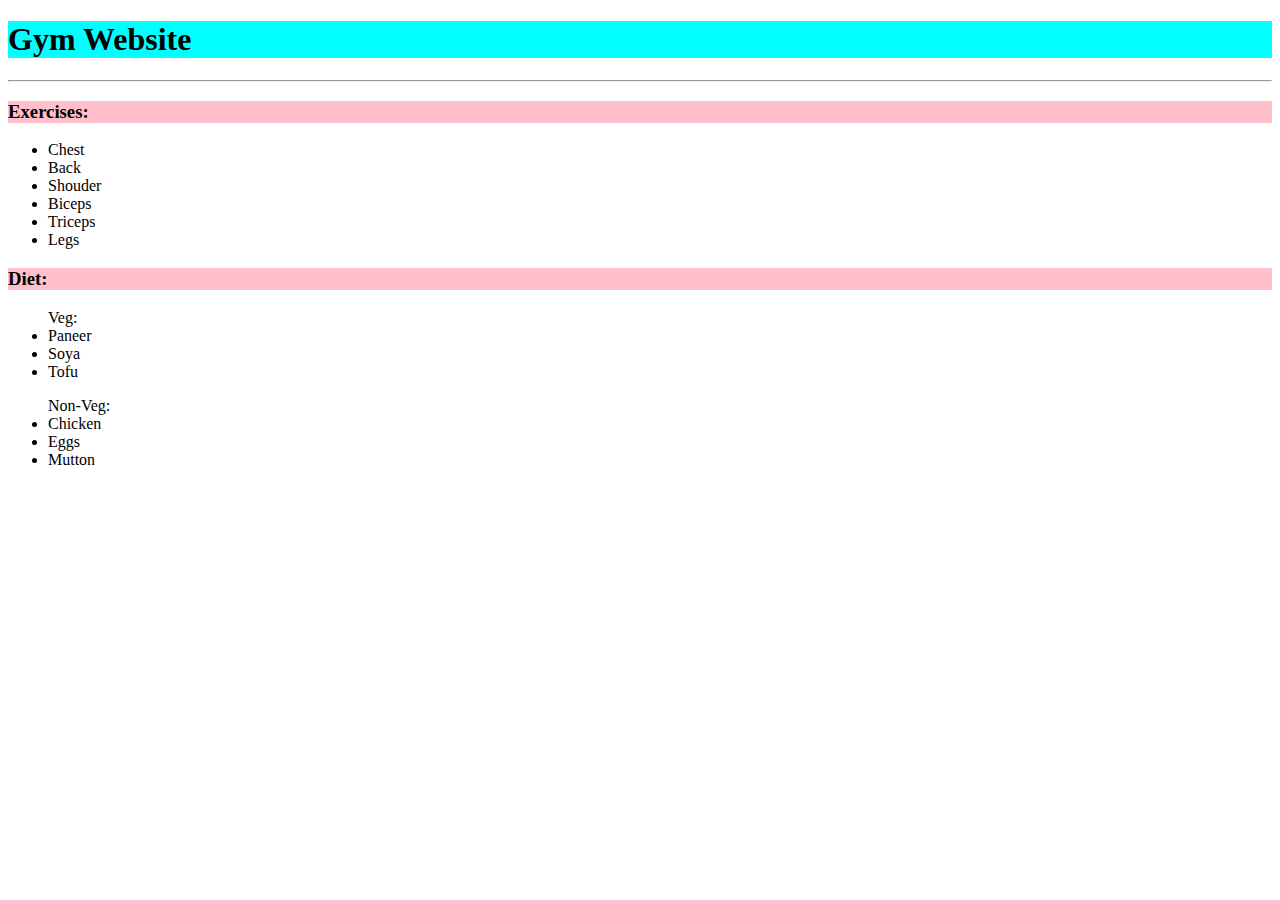
<file: CSS/1_Intro/index.html>
<!DOCTYPE html>
<html lang="en">
<head>
    <meta charset="UTF-8">
    <meta name="viewport" content="width=device-width, initial-scale=1.0">
    <title>CSS Introduction</title>

    <!-- Use of Favicon in HTML doc: to add a logo in the HTML doc -->
    <link rel="shortcut icon" href="favicon.ico" type="image/x-icon">

    <!-- 2) Internal CSS: use style_tag inside head_tag of the HTML document -->
    <style>
        h3{
            background-color: antiquewhite;
        }
    </style>

    <!-- External CSS: linking an external .css file to the HTML doc -->
    <link rel="stylesheet" href="./style.css">
</head>
<body>
    <!-- 3 ways to use CSS in HTML document! -->
    <!-- 1) Inline CSS: use CSS inside the HTML tag by the help of style attribute -->
    <h1 style="background-color: aqua;">Gym Website</h1>
    
    <!-- 3) External CSS: use CSS with the help of seperate .CSS file and link the file with the help of link_tag -->
    
    <!-- <h1>Gym Website</h1> -->
    <hr>
    <h3>Exercises:</h3>
    <ul>
        <li>Chest</li>
        <li>Back</li>
        <li>Shouder</li>
        <li>Biceps</li>
        <li>Triceps</li>
        <li>Legs</li>
    </ul>

    <h3>Diet:</h3>
    <ul>
        Veg:
        <li>Paneer</li>
        <li>Soya</li>
        <li>Tofu</li>
    </ul>
    <ul>
        Non-Veg:
        <li>Chicken</li>
        <li>Eggs</li>
        <li>Mutton</li>
    </ul>
    <!-- ---------------------------------------------------------------------------------------------- -->
    <!-- Use of all types of CSS(Inline, Internal and External) at the same time -->
    <!-- What is the priority (precedence) if all form of CSS (Inline, Internal and External) use at the same time? -->
    <!-- Inline CSS has the highest priority and will execute not matter what type of other CSS use! -->
    <!-- AFter that, ordering of the code will work if we use Internal and External CSS. For example,
        if the Inline CSS if written after the External CSS, then Inline CSS will work on the HTML page and vice-versa. -->
    <!-- That's why it is called Cascading StyleSheet -->
     
</body>
</html>
</file>
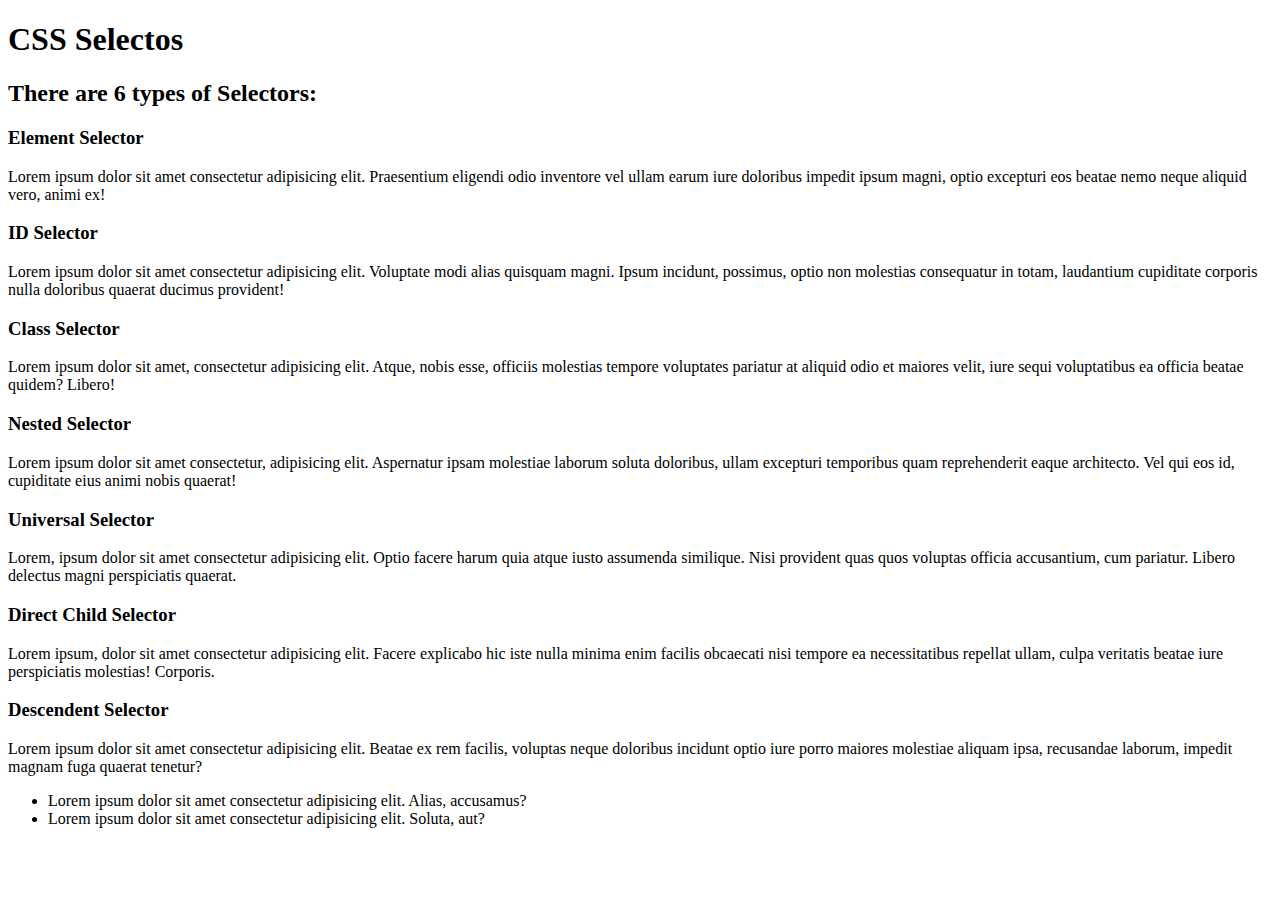
<file: CSS/2_Selectors/index.html>
<!DOCTYPE html>
<html lang="en">
<head>
    <meta charset="UTF-8">
    <meta name="viewport" content="width=device-width, initial-scale=1.0">
    <title>CSS Seclectors</title>

    <link rel="stylesheet" href="./style.css">
</head>
<body>
    <!-- 
        1) Element Selector
        2) ID Selector
        3) Class Selector
        4) Universal (Group) Selector
        5) Nested Selector
        6) Direct Child Selector
        7) Descendent Selector
    -->
    <header>
        <h1 id="h1OnlyId">CSS Selectos</h1>
    </header>
    <main>
        <h2 class="h2OnlyClass">There are 6 types of Selectors:</h2>
        <article id="elementSelector">
            <h3 class="highlighter secondClass">Element Selector</h3>
            <p>Lorem ipsum dolor sit amet consectetur adipisicing elit. Praesentium eligendi odio inventore vel ullam earum iure doloribus impedit ipsum magni, optio excepturi eos beatae nemo neque aliquid vero, animi ex!</p>
        </article>
        <article id="idSelector">
            <h3 id="secondPId">ID Selector</h3>
            <p>Lorem ipsum dolor sit amet consectetur adipisicing elit. Voluptate modi alias quisquam magni. Ipsum incidunt, possimus, optio non molestias consequatur in totam, laudantium cupiditate corporis nulla doloribus quaerat ducimus provident!</p>
        </article>
        <article id="classSelector">
            <h3 class="firstClass">Class Selector</h3>
            <p>Lorem ipsum dolor sit amet, consectetur adipisicing elit. Atque, nobis esse, officiis molestias tempore voluptates pariatur at aliquid odio et maiores velit, iure sequi voluptatibus ea officia beatae quidem? Libero!</p>
        </article>
        <article id="nestedSelector">
            <h3>Nested Selector</h3>
            <p id="firstPId">Lorem ipsum dolor sit amet consectetur, adipisicing elit. Aspernatur ipsam molestiae laborum soluta doloribus, ullam excepturi temporibus quam reprehenderit eaque architecto. Vel qui eos id, cupiditate eius animi nobis quaerat!</p>
        </article>
        <article id="universalSelector">
            <h3>Universal Selector</h3>
            <p>Lorem, ipsum dolor sit amet consectetur adipisicing elit. Optio facere harum quia atque iusto assumenda similique. Nisi provident quas quos voluptas officia accusantium, cum pariatur. Libero delectus magni perspiciatis quaerat.</p>
        </article>
        <article id="directChildSelector">
            <h3>Direct Child Selector</h3>
            <p>Lorem ipsum, dolor sit amet consectetur adipisicing elit. Facere explicabo hic iste nulla minima enim facilis obcaecati nisi tempore ea necessitatibus repellat ullam, culpa veritatis beatae iure perspiciatis molestias! Corporis.</p>
        </article>
        <article id="descendentSelector">
            <h3>Descendent Selector</h3>
            <p id="nestedID" class="nestedClass">Lorem ipsum dolor sit amet consectetur adipisicing elit. Beatae ex rem facilis, voluptas neque doloribus incidunt optio iure porro maiores molestiae aliquam ipsa, recusandae laborum, impedit magnam fuga quaerat tenetur?</p>
            <ul>
                <li>Lorem ipsum dolor sit amet consectetur adipisicing elit. Alias, accusamus?</li>
                <li>Lorem ipsum dolor sit amet consectetur adipisicing elit. Soluta, aut?</li>
            </ul>
        </article>
    </main>
</body>
</html>
</file>
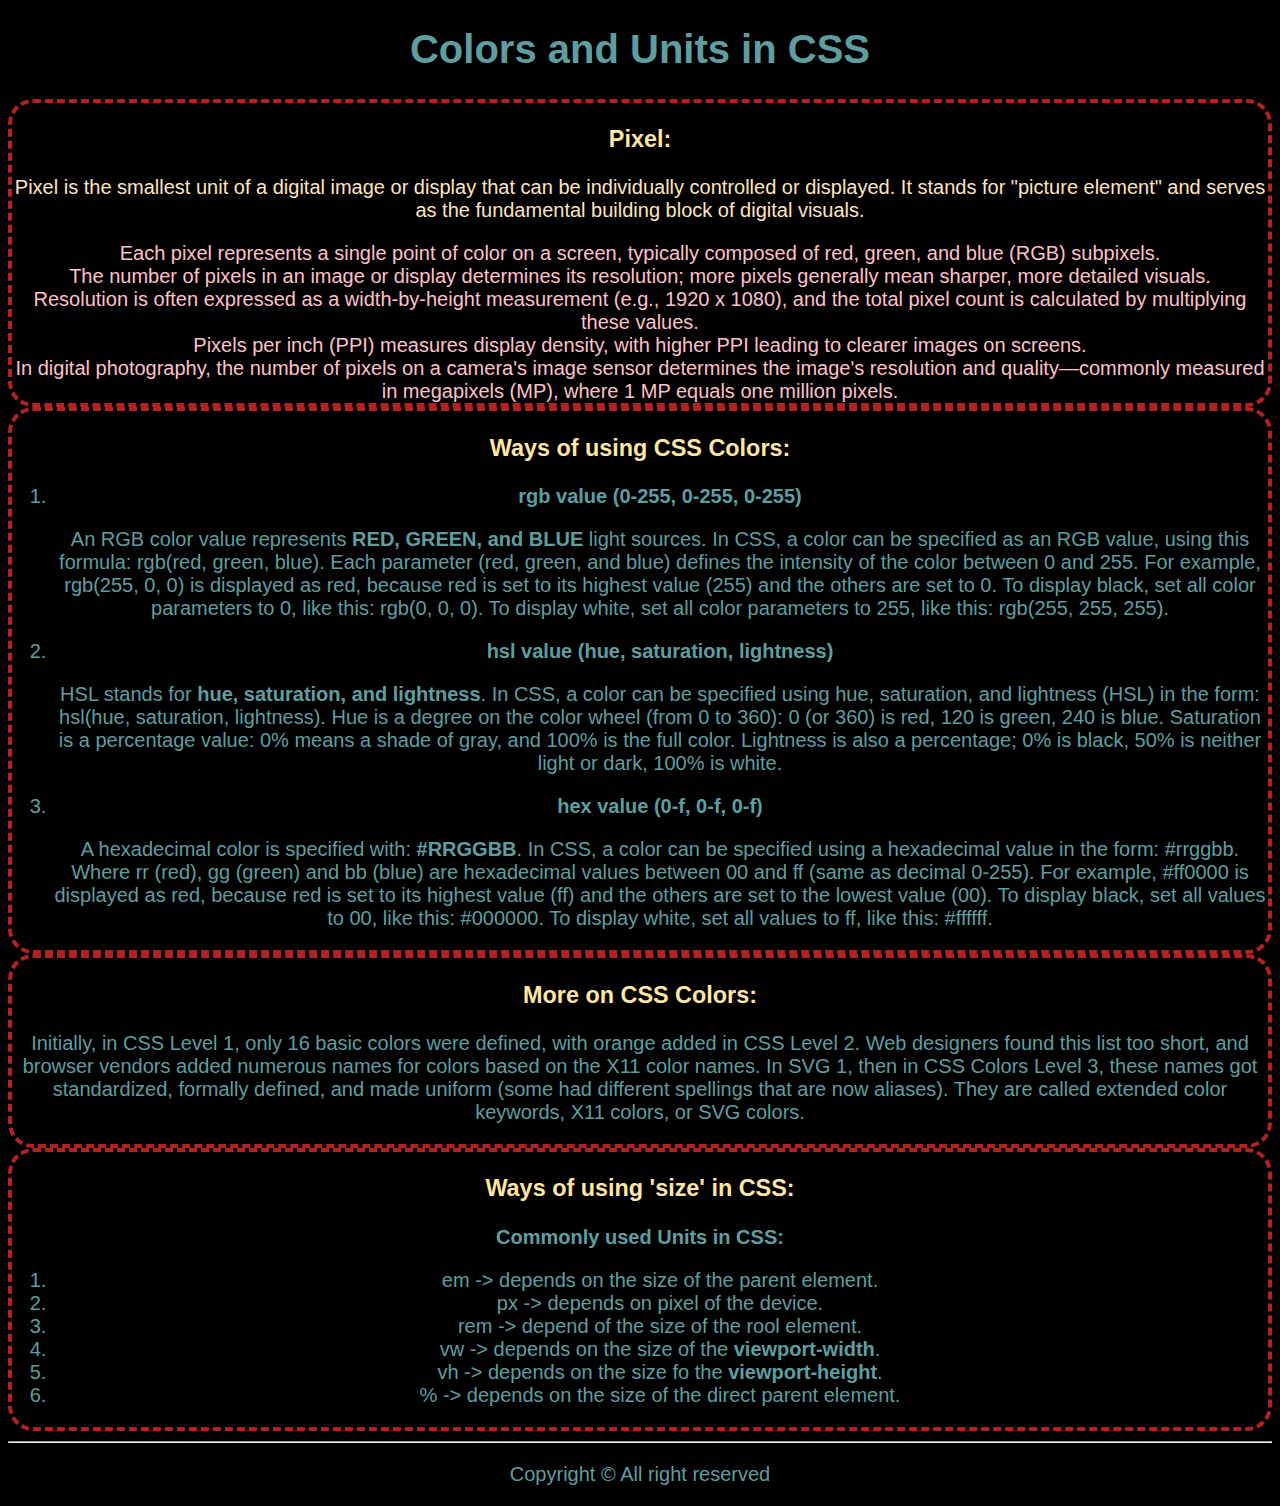
<file: CSS/3_Colors&Units/index.html>
<!DOCTYPE html>
<html lang="en">
<head>
    <meta charset="UTF-8">
    <meta name="viewport" content="width=device-width, initial-scale=1.0">
    <link rel="stylesheet" href="./style.css">
    <title>CSS Colors & Units</title>
</head>
<body>
    <header>
        <h1>Colors and Units in CSS</h1>
    </header>
    <main>
        <section>
            <h3>Pixel:</h3>
            <article id="pixel">
                <p>Pixel is the smallest unit of a digital image or display that can be individually controlled or displayed.  It stands for "picture element" and serves as the fundamental building block of digital visuals.</p>
            </article>
            <article id="moreOnPixel">
                <ul">
                    <li>Each pixel represents a single point of color on a screen, typically composed of red, green, and blue (RGB) subpixels.</li>
                    <li>The number of pixels in an image or display determines its resolution; more pixels generally mean sharper, more detailed visuals.</li>
                    <li>Resolution is often expressed as a width-by-height measurement (e.g., 1920 x 1080), and the total pixel count is calculated by multiplying these values.</li>
                    <li>Pixels per inch (PPI) measures display density, with higher PPI leading to clearer images on screens.</li>
                    <li>In digital photography, the number of pixels on a camera's image sensor determines the image's resolution and quality—commonly measured in megapixels (MP), where 1 MP equals one million pixels.</li>
                </ul>
            </article>
        </section>
        <!-- <hr> -->
        <section>
            <h3>Ways of using CSS Colors:</h3>
            <article>
                <ol>
                    <li>
                        <strong>rgb value (0-255, 0-255, 0-255)</strong>
                        <p>An RGB color value represents <b>RED, GREEN, and BLUE</b> light sources. In CSS, a color can be specified as an RGB value, using this formula: rgb(red, green, blue). Each parameter (red, green, and blue) defines the intensity of the color between 0 and 255. For example, rgb(255, 0, 0) is displayed as red, because red is set to its highest value (255) and the others are set to 0. To display black, set all color parameters to 0, like this: rgb(0, 0, 0). To display white, set all color parameters to 255, like this: rgb(255, 255, 255).</p>
                    </li>
                    <li>
                        <strong>hsl value (hue, saturation, lightness)</strong>
                        <p>HSL stands for <b>hue, saturation, and lightness</b>. In CSS, a color can be specified using hue, saturation, and lightness (HSL) in the form: hsl(hue, saturation, lightness). Hue is a degree on the color wheel (from 0 to 360): 0 (or 360) is red, 120 is green, 240 is blue. Saturation is a percentage value: 0% means a shade of gray, and 100% is the full color. Lightness is also a percentage; 0% is black, 50% is neither light or dark, 100% is white.</p>
                    </li>
                    <li>
                        <strong>hex value (0-f, 0-f, 0-f)</strong>
                        <p>A hexadecimal color is specified with: <b>#RRGGBB</b>. In CSS, a color can be specified using a hexadecimal value in the form: #rrggbb. Where rr (red), gg (green) and bb (blue) are hexadecimal values between 00 and ff (same as decimal 0-255). For example, #ff0000 is displayed as red, because red is set to its highest value (ff) and the others are set to the lowest value (00). To display black, set all values to 00, like this: #000000. To display white, set all values to ff, like this: #ffffff.</p>
                    </li>
                </ol>
            </article>
        </section>
        <!-- <hr> -->
        <section>
            <h3>More on CSS Colors:</h3>
            <p>Initially, in CSS Level 1, only 16 basic colors were defined, with orange added in CSS Level 2. Web designers found this list too short, and browser vendors added numerous names for colors based on the X11 color names. In SVG 1, then in CSS Colors Level 3, these names got standardized, formally defined, and made uniform (some had different spellings that are now aliases). They are called extended color keywords, X11 colors, or SVG colors.</p>
        </section>
        <section>
            <h3>Ways of using 'size' in CSS:</h3>
            <p>
                <strong>Commonly used Units in CSS:</strong>
                <ol>
                    <li>em -> depends on the size of the parent element.</li>
                    <li>px -> depends on pixel of the device.</li>
                    <li>rem -> depend of the size of the rool element.</li>
                    <li>vw -> depends on the size of the <b>viewport-width</b>.</li>
                    <li>vh -> depends on the size fo the <b>viewport-height</b>.</li>
                    <li>% -> depends on the size of the direct parent element.</li>
                </ol>
            </p>
        </section>
    </main>
    <hr>
    <footer>
        <p>Copyright &copy; All right reserved</p>
    </footer>
</body>
</html>
</file>
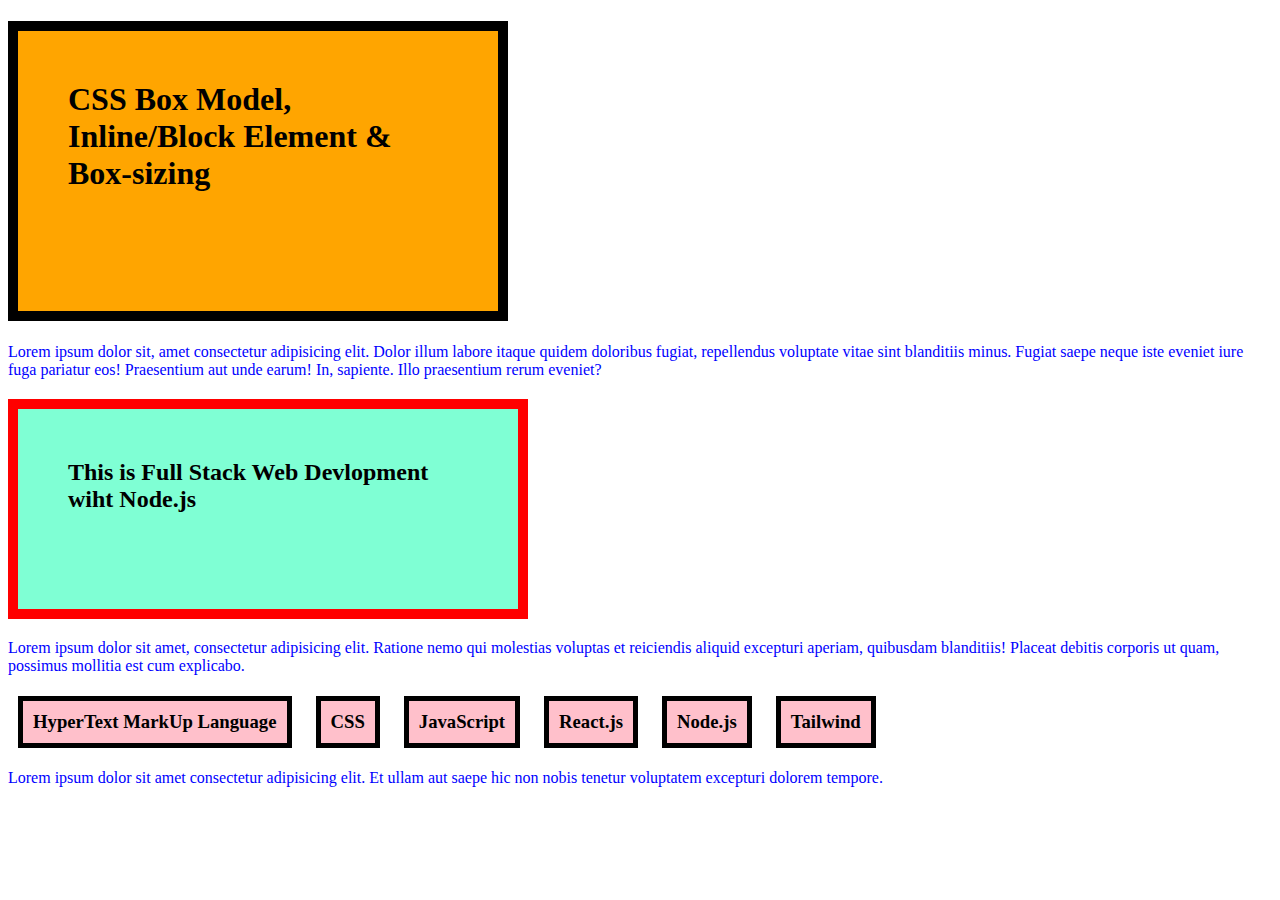
<file: CSS/4_BoxModel/index.html>
<!DOCTYPE html>
<html lang="en">
<head>
    <meta charset="UTF-8">
    <meta name="viewport" content="width=device-width, initial-scale=1.0">
    <title>CSS Box Model</title>
    <link rel="stylesheet" href="./style.css">
</head>
<body>
    <!-- span_tag: used to wrap small piece of text so that it can be used for further development with javascript or css in future -->
    <h1><span>CSS Box Model, Inline/Block Element & Box-sizing</span></h1>

    <p>Lorem ipsum dolor sit, amet consectetur adipisicing elit. Dolor illum labore itaque quidem doloribus fugiat, repellendus voluptate vitae sint blanditiis minus. Fugiat saepe neque iste eveniet iure fuga pariatur eos! Praesentium aut unde earum! In, sapiente. Illo praesentium rerum eveniet?</p>

    <h2>This is Full Stack Web Devlopment wiht Node.js</h2>


    <p>Lorem ipsum dolor sit amet, consectetur adipisicing elit. Ratione nemo qui molestias voluptas et reiciendis aliquid excepturi aperiam, quibusdam blanditiis! Placeat debitis corporis ut quam, possimus mollitia est cum explicabo.</p>

    <h3>HyperText MarkUp Language</h3>
    <h3>CSS</h3>
    <h3>JavaScript</h3>
    <h3>React.js</h3>
    <h3>Node.js</h3>
    <h3>Tailwind</h3>
    <p>Lorem ipsum dolor sit amet consectetur adipisicing elit. Et ullam aut saepe hic non nobis tenetur voluptatem excepturi dolorem tempore.</p>

    <!-- CSS file:
     1) display: inline -> if used, block element behaves like inline element
     2) if top/bottom-padding and top/bottom-margin used in inline element, it does not effect the doc, just shows the made changes if used with background-color!
     3) display: block -> if used, inline element behaves like block element
     4) display: inline-block -> if used, any element will act inline and block both (can be like inline element but at the same time their top/bottom-padding and top/bottom-margin will be in effect) {use-case showed in the linked CSS file}
     4) box-sizing: border-box -> contetn-width+padding-width+border-width = total-width
     5) box-sizing: content-box(by default) -> content-width = total-width -->
</body>
</html>
</file>
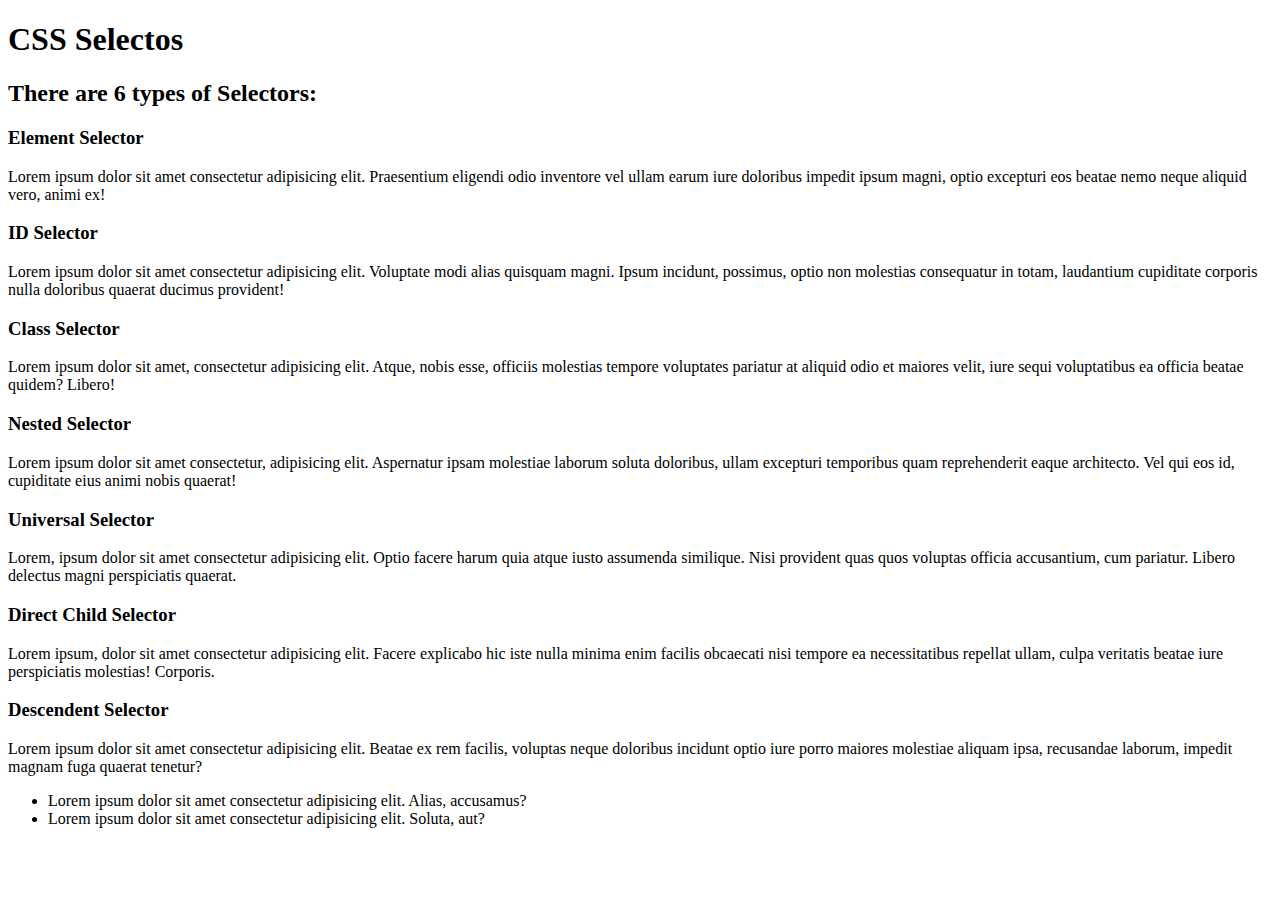
<file: CSS/2_cssSelectors.html>
<!DOCTYPE html>
<html lang="en">
<head>
    <meta charset="UTF-8">
    <meta name="viewport" content="width=device-width, initial-scale=1.0">
    <title>CSS Seclectors</title>

    <link rel="stylesheet" href="./cssSeclectors.css">
</head>
<body>
    <!-- 
        1) Element Selector
        2) ID Selector
        3) Class Selector
        4) Universal (Group) Selector
        5) Nested Selector
        6) Direct Child Selector
        7) Descendent Selector
    -->
    <header>
        <h1 id="h1OnlyId">CSS Selectos</h1>
    </header>
    <main>
        <h2 class="h2OnlyClass">There are 6 types of Selectors:</h2>
        <article id="elementSelector">
            <h3 class="highlighter secondClass">Element Selector</h3>
            <p>Lorem ipsum dolor sit amet consectetur adipisicing elit. Praesentium eligendi odio inventore vel ullam earum iure doloribus impedit ipsum magni, optio excepturi eos beatae nemo neque aliquid vero, animi ex!</p>
        </article>
        <article id="idSelector">
            <h3 id="secondPId">ID Selector</h3>
            <p>Lorem ipsum dolor sit amet consectetur adipisicing elit. Voluptate modi alias quisquam magni. Ipsum incidunt, possimus, optio non molestias consequatur in totam, laudantium cupiditate corporis nulla doloribus quaerat ducimus provident!</p>
        </article>
        <article id="classSelector">
            <h3 class="firstClass">Class Selector</h3>
            <p>Lorem ipsum dolor sit amet, consectetur adipisicing elit. Atque, nobis esse, officiis molestias tempore voluptates pariatur at aliquid odio et maiores velit, iure sequi voluptatibus ea officia beatae quidem? Libero!</p>
        </article>
        <article id="nestedSelector">
            <h3>Nested Selector</h3>
            <p id="firstPId">Lorem ipsum dolor sit amet consectetur, adipisicing elit. Aspernatur ipsam molestiae laborum soluta doloribus, ullam excepturi temporibus quam reprehenderit eaque architecto. Vel qui eos id, cupiditate eius animi nobis quaerat!</p>
        </article>
        <article id="universalSelector">
            <h3>Universal Selector</h3>
            <p>Lorem, ipsum dolor sit amet consectetur adipisicing elit. Optio facere harum quia atque iusto assumenda similique. Nisi provident quas quos voluptas officia accusantium, cum pariatur. Libero delectus magni perspiciatis quaerat.</p>
        </article>
        <article id="directChildSelector">
            <h3>Direct Child Selector</h3>
            <p>Lorem ipsum, dolor sit amet consectetur adipisicing elit. Facere explicabo hic iste nulla minima enim facilis obcaecati nisi tempore ea necessitatibus repellat ullam, culpa veritatis beatae iure perspiciatis molestias! Corporis.</p>
        </article>
        <article id="descendentSelector">
            <h3>Descendent Selector</h3>
            <p id="nestedID" class="nestedClass">Lorem ipsum dolor sit amet consectetur adipisicing elit. Beatae ex rem facilis, voluptas neque doloribus incidunt optio iure porro maiores molestiae aliquam ipsa, recusandae laborum, impedit magnam fuga quaerat tenetur?</p>
            <ul>
                <li>Lorem ipsum dolor sit amet consectetur adipisicing elit. Alias, accusamus?</li>
                <li>Lorem ipsum dolor sit amet consectetur adipisicing elit. Soluta, aut?</li>
            </ul>
        </article>
    </main>
</body>
</html>
</file>
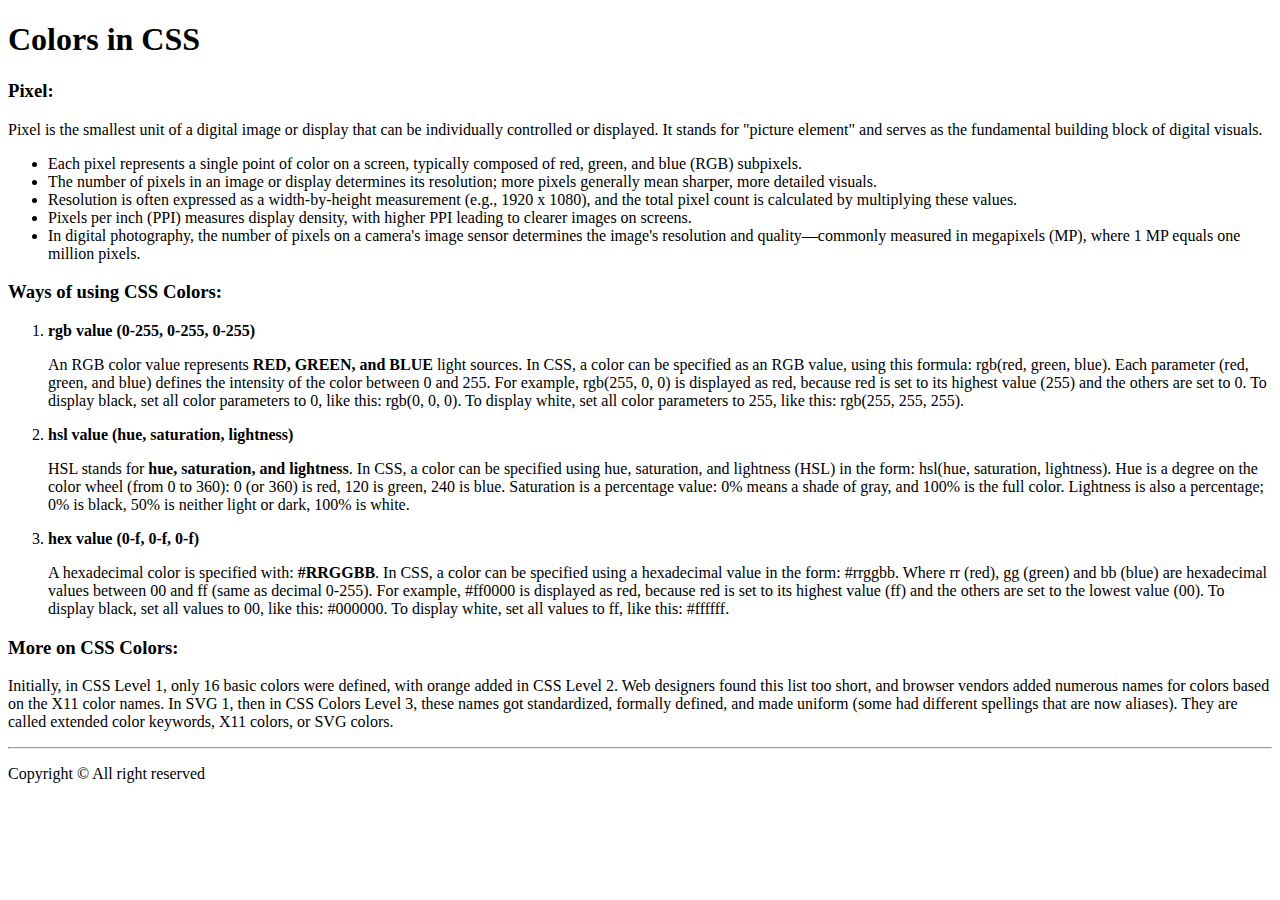
<file: CSS/3_cssColors.html>
<!DOCTYPE html>
<html lang="en">
<head>
    <meta charset="UTF-8">
    <meta name="viewport" content="width=device-width, initial-scale=1.0">
    <title>CSS Colors</title>
</head>
<body>
    <header>
        <h1>Colors in CSS</h1>
    </header>
    <main>
        <section>
            <h3>Pixel:</h3>
            <article id="pixel">
                <p>Pixel is the smallest unit of a digital image or display that can be individually controlled or displayed.  It stands for "picture element" and serves as the fundamental building block of digital visuals.</p>
            </article>
            <article id="moreOnPixel">
                <ul>
                    <li>Each pixel represents a single point of color on a screen, typically composed of red, green, and blue (RGB) subpixels.</li>
                    <li>The number of pixels in an image or display determines its resolution; more pixels generally mean sharper, more detailed visuals.</li>
                    <li>Resolution is often expressed as a width-by-height measurement (e.g., 1920 x 1080), and the total pixel count is calculated by multiplying these values.</li>
                    <li>Pixels per inch (PPI) measures display density, with higher PPI leading to clearer images on screens.</li>
                    <li>In digital photography, the number of pixels on a camera's image sensor determines the image's resolution and quality—commonly measured in megapixels (MP), where 1 MP equals one million pixels.</li>
                </ul>
            </article>
        </section>
        <!-- <hr> -->
        <section>
            <h3>Ways of using CSS Colors:</h3>
            <article>
                <ol>
                    <li>
                        <strong>rgb value (0-255, 0-255, 0-255)</strong>
                        <p>An RGB color value represents <b>RED, GREEN, and BLUE</b> light sources. In CSS, a color can be specified as an RGB value, using this formula: rgb(red, green, blue). Each parameter (red, green, and blue) defines the intensity of the color between 0 and 255. For example, rgb(255, 0, 0) is displayed as red, because red is set to its highest value (255) and the others are set to 0. To display black, set all color parameters to 0, like this: rgb(0, 0, 0). To display white, set all color parameters to 255, like this: rgb(255, 255, 255).</p>
                    </li>
                    <li>
                        <strong>hsl value (hue, saturation, lightness)</strong>
                        <p>HSL stands for <b>hue, saturation, and lightness</b>. In CSS, a color can be specified using hue, saturation, and lightness (HSL) in the form: hsl(hue, saturation, lightness). Hue is a degree on the color wheel (from 0 to 360): 0 (or 360) is red, 120 is green, 240 is blue. Saturation is a percentage value: 0% means a shade of gray, and 100% is the full color. Lightness is also a percentage; 0% is black, 50% is neither light or dark, 100% is white.</p>
                    </li>
                    <li>
                        <strong>hex value (0-f, 0-f, 0-f)</strong>
                        <p>A hexadecimal color is specified with: <b>#RRGGBB</b>. In CSS, a color can be specified using a hexadecimal value in the form: #rrggbb. Where rr (red), gg (green) and bb (blue) are hexadecimal values between 00 and ff (same as decimal 0-255). For example, #ff0000 is displayed as red, because red is set to its highest value (ff) and the others are set to the lowest value (00). To display black, set all values to 00, like this: #000000. To display white, set all values to ff, like this: #ffffff.</p>
                    </li>
                </ol>
            </article>
        </section>
        <!-- <hr> -->
        <section>
            <h3>More on CSS Colors:</h3>
            <p>Initially, in CSS Level 1, only 16 basic colors were defined, with orange added in CSS Level 2. Web designers found this list too short, and browser vendors added numerous names for colors based on the X11 color names. In SVG 1, then in CSS Colors Level 3, these names got standardized, formally defined, and made uniform (some had different spellings that are now aliases). They are called extended color keywords, X11 colors, or SVG colors.</p>
        </section>
    </main>
    <hr>
    <footer>
        <p>Copyright &copy; All right reserved</p>
    </footer>
</body>
</html>
</file>
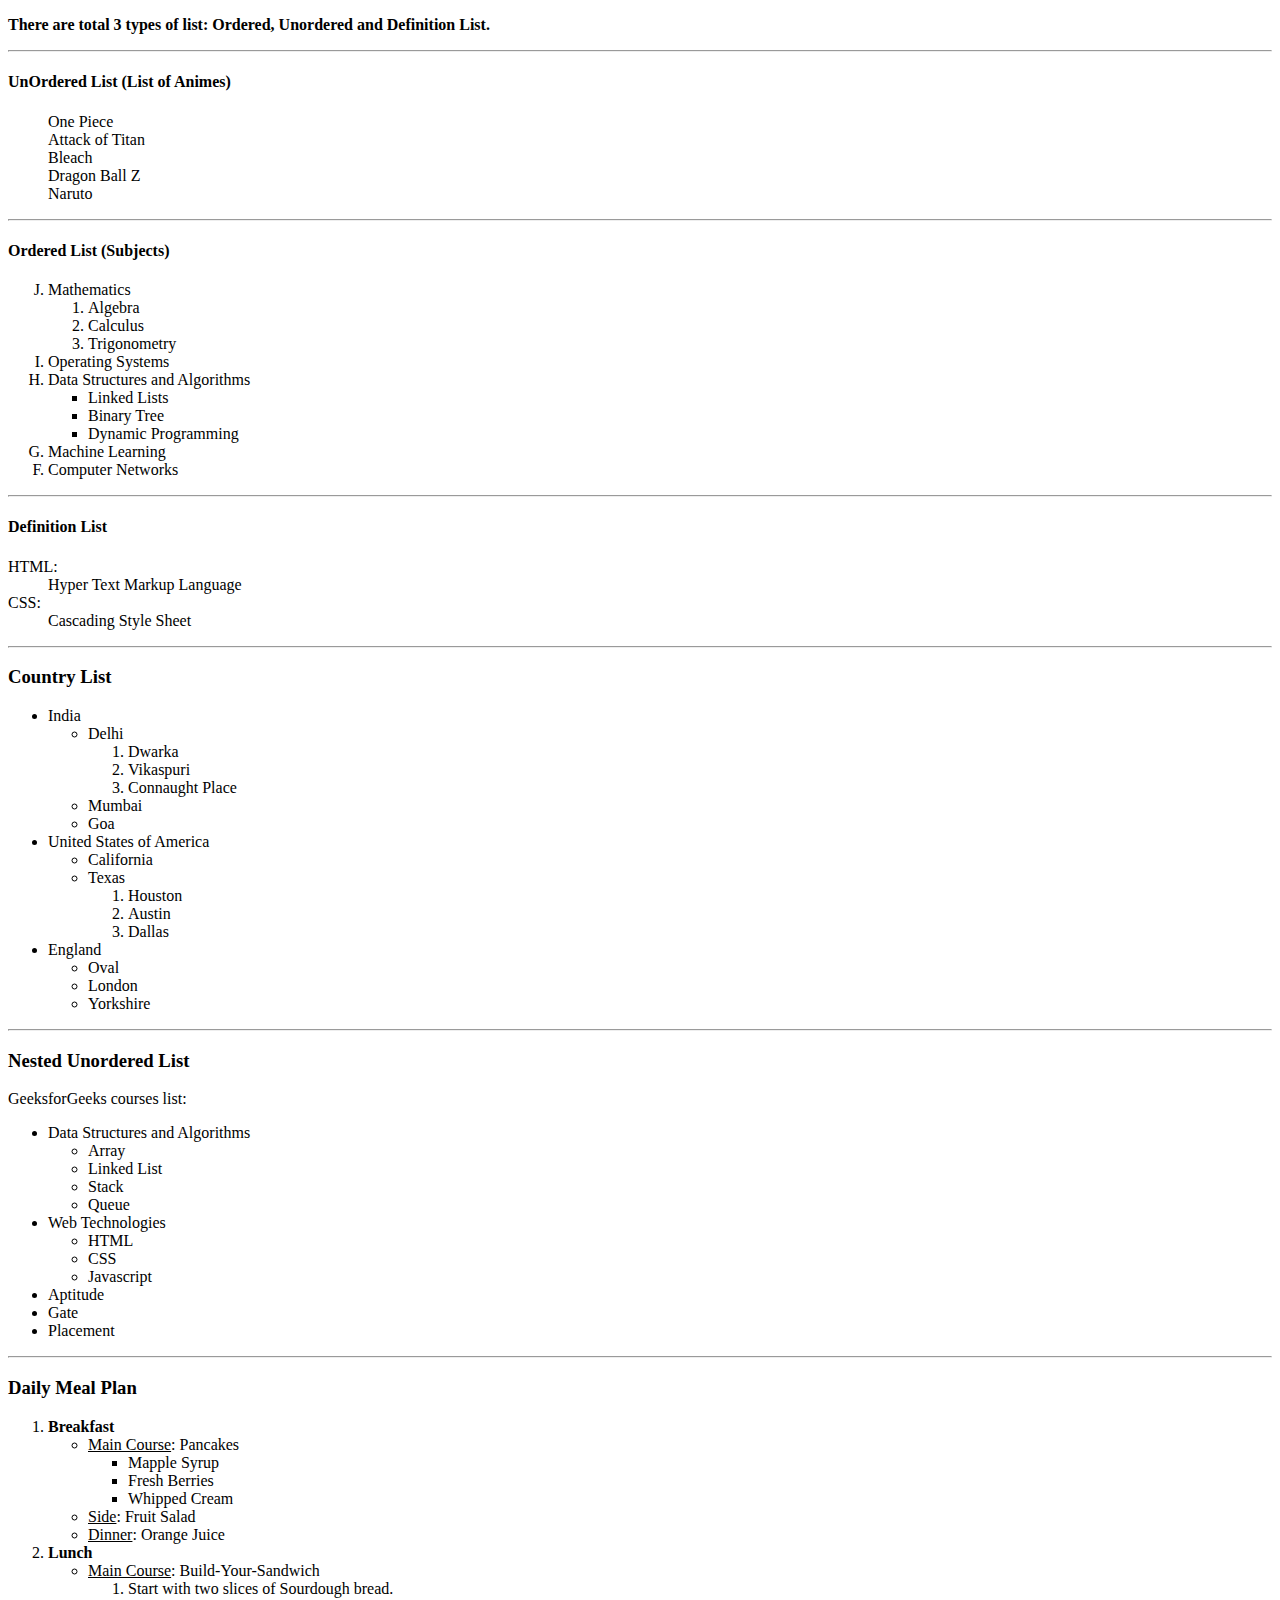
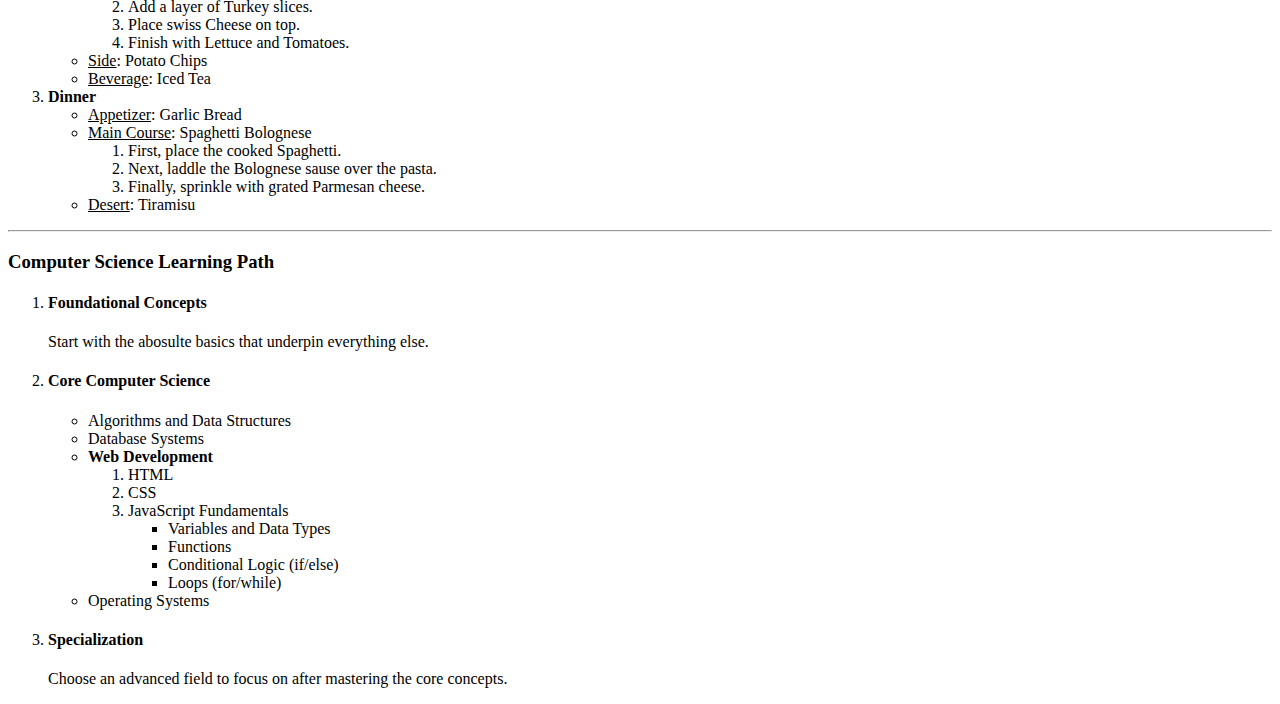
<file: HTML/2_list.html>
<!DOCTYPE html>
<html lang="en">

<head>
    <meta charset="UTF-8">
    <meta name="viewport" content="width=device-width, initial-scale=1.0">
    <title>HTML Lists</title>
</head>

<body>
    <p><b>There are total 3 types of list: Ordered, Unordered and Definition List.</b></p>
    <hr /> <!------------------------------------------------------------------------->
    <h4>UnOrdered List (List of Animes)</h4>
    <!-- ul: Unordered List -->
    <!-- "type" attribute: disc, circle, square, none -->
    <ul type="none">
        <!-- li: List Items -->
        <li>One Piece</li>
        <li>Attack of Titan</li>
        <li>Bleach</li>
        <li>Dragon Ball Z</li>
        <li>Naruto</li>
    </ul>
    <hr> <!------------------------------------------------------------------------->

    <h4>Ordered List (Subjects)</h4>
    <!-- ol: Ordered List -->
    <!-- "reversed" attribute is used to reverse the numbering-->
    <!-- "start" attribute is used to start with other number let's say 100 -->
    <!-- "type" attritube is used to change the numbering abbreviation. eg, 1, A, a, I, i(roman numbers) -->
    <ol reversed="ture" start="10" type="A">
        <li>Mathematics</li>
        <ol>
            <li>Algebra</li>
            <li>Calculus</li>
            <li>Trigonometry</li>
        </ol>
        <li>Operating Systems</li>
        <li>Data Structures and Algorithms</li>
        <ul type="square">
            <li>Linked Lists</li>
            <li>Binary Tree</li>
            <li>Dynamic Programming</li>
        </ul>
        <li>Machine Learning</li>
        <li>Computer Networks</li>
    </ol>
    <hr> <!------------------------------------------------------------------------->

    <h4>Definition List</h4>
    <!-- dl: Definition List -->
    <dl>
        <!-- dt: definition term and dd: definition description -->
        <dt>HTML:</dt>
        <dd>Hyper Text Markup Language</dd>

        <dt>CSS:</dt>
        <dd>Cascading Style Sheet</dd>
    </dl>
    <hr> <!------------------------------------------------------------------------->

    <!-- More Nested List Examples: -->
    <h3>Country List</h3>
    <ul>
        <li>India
            <ul>
                <li>Delhi
                    <ol>
                        <li>Dwarka</li>
                        <li>Vikaspuri</li>
                        <li>Connaught Place</li>
                    </ol>
                </li>
                <li>Mumbai</li>
                <li>Goa</li>
            </ul>
        </li>
        <li>United States of America
            <ul>
                <li>California</li>
                <li>Texas
                    <ol>
                        <li>Houston</li>
                        <li>Austin</li>
                        <li>Dallas</li>
                    </ol>
                </li>
            </ul>
        </li>
        <li>England
            <ul>
                <li>Oval</li>
                <li>London</li>
                <li>Yorkshire</li>
            </ul>
        </li>
    </ul>
    <hr> <!------------------------------------------------------------------------->

    <h3>Nested Unordered List</h3>
    <p>GeeksforGeeks courses list:</p>
    <ul>
        <li>Data Structures and Algorithms
            <ul>
                <li>Array</li>
                <li>Linked List</li>
                <li>Stack</li>
                <li>Queue</li>
            </ul>
        </li>
        <li>Web Technologies
            <ul>
                <li>HTML</li>
                <li>CSS</li>
                <li>Javascript</li>
            </ul>
        </li>
        <li>Aptitude</li>
        <li>Gate</li>
        <li>Placement</li>
    </ul>
    <hr> <!------------------------------------------------------------------------->

    <h3>Daily Meal Plan</h3>
    <ol>
        <li>
            <b>Breakfast</b>
            <ul>
                <li><u>Main Course</u>: Pancakes
                    <ul>
                        <li>Mapple Syrup</li>
                        <li>Fresh Berries</li>
                        <li>Whipped Cream</li>
                    </ul>
                </li>
                <li><u>Side</u>: Fruit Salad</li>
                <li><u>Dinner</u>: Orange Juice</li>
            </ul>
        </li>
        <li>
            <b>Lunch</b>
            <ul>
                <li>
                    <u>Main Course</u>: Build-Your-Sandwich
                    <ol>
                        <li>Start with two slices of Sourdough bread.</li>
                        <li>Add a layer of Turkey slices.</li>
                        <li>Place swiss Cheese on top.</li>
                        <li>Finish with Lettuce and Tomatoes.</li>
                    </ol>
                </li>
                <li><u>Side</u>: Potato Chips</li>
                <li><u>Beverage</u>: Iced Tea</li>
            </ul>
        </li>
        <li>
            <b>Dinner</b>
            <ul>
                <li><u>Appetizer</u>: Garlic Bread</li>
                <li>
                    <u>Main Course</u>: Spaghetti Bolognese
                    <ol>
                        <li>First, place the cooked Spaghetti.</li>
                        <li>Next, laddle the Bolognese sause over the pasta.</li>
                        <li>Finally, sprinkle with grated Parmesan cheese.</li>
                    </ol>
                </li>
                <li><u>Desert</u>: Tiramisu</li>
            </ul>
        </li>
    </ol>
    <hr> <!------------------------------------------------------------------------->

    <h3>Computer Science Learning Path</h3>
    <ol>
        <li>
            <h4>Foundational Concepts</h4>
            <p>Start with the abosulte basics that underpin everything else.</p>
        </li>
        <li>
            <h4>Core Computer Science</h4>
            <ul>
                <li>Algorithms and Data Structures</li>
                <li>Database Systems</li>
                <li>
                    <b>Web Development</b>
                    <ol>
                        <li>HTML</li>
                        <li>CSS</li>
                        <li>
                            JavaScript Fundamentals
                            <ul>
                                <li>Variables and Data Types</li>
                                <li>Functions</li>
                                <li>Conditional Logic (if/else)</li>
                                <li>Loops (for/while)</li>
                            </ul>
                        </li>
                    </ol>
                </li>
                <li>Operating Systems</li>
            </ul>
        </li>
        <li>
            <h4>Specialization</h4>
            <p>Choose an advanced field to focus on after mastering the core concepts.</p>
        </li>
    </ol>


</body>
</html>
</file>
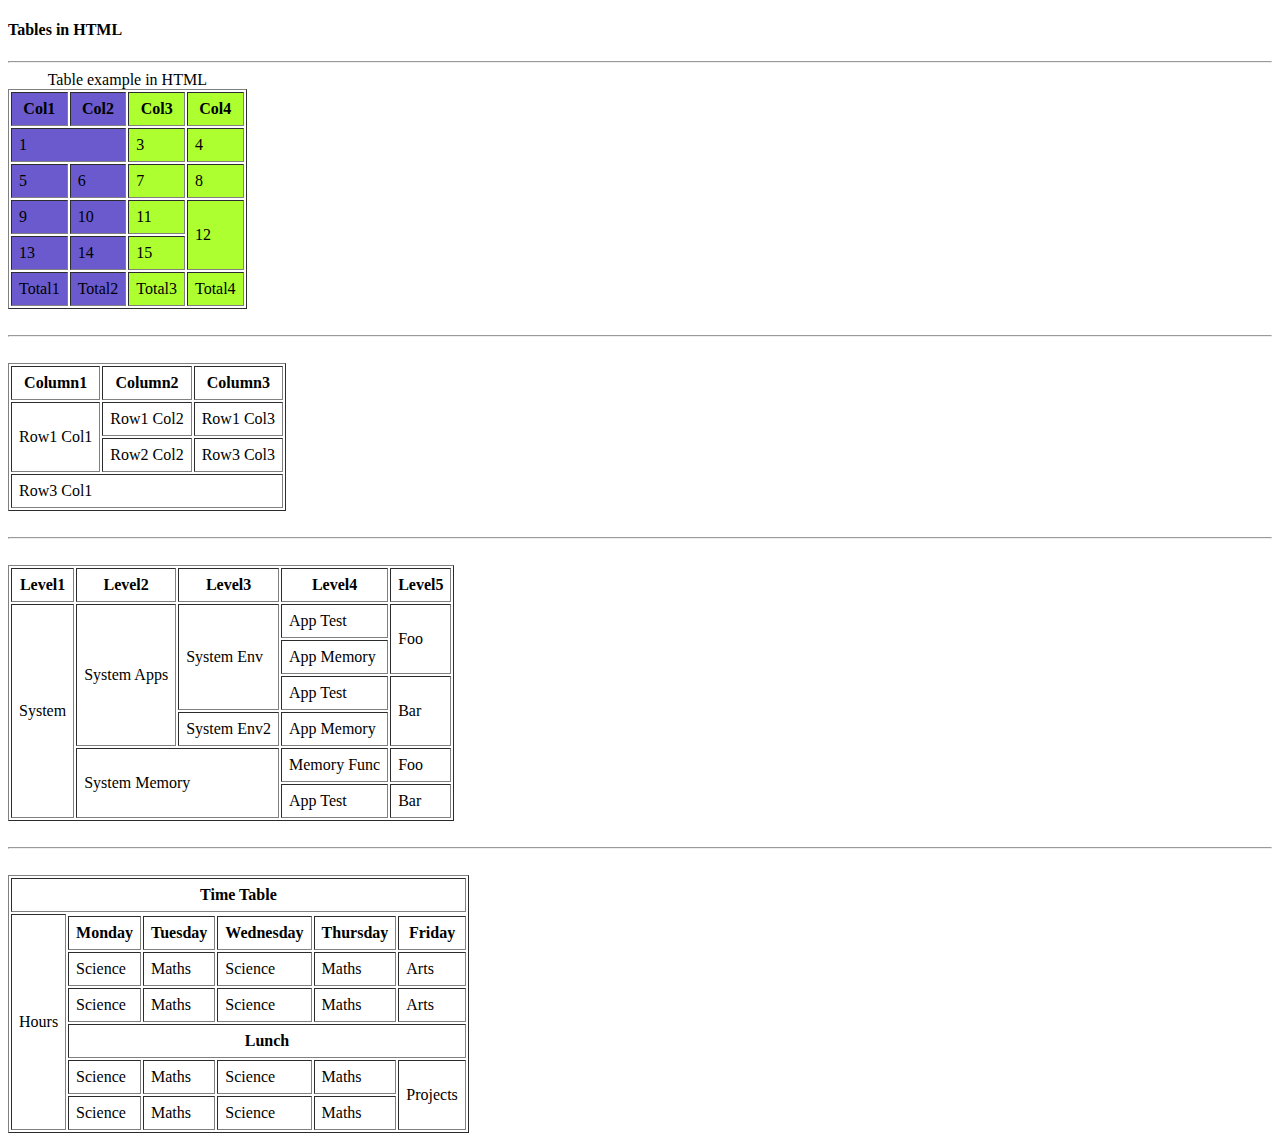
<file: HTML/3_tables.html>
<!DOCTYPE html>
<html lang="en">

<head>
    <meta charset="UTF-8">
    <meta name="viewport" content="width=device-width, initial-scale=1.0">
    <title>HTML Tables</title>
    <style>
        th,
        td {
            padding: 7px;
        }
    </style>
</head>

<body>
    <h4>Tables in HTML</h4>
    <hr>
    <!-- table_tag: used to make a table -->
    <!-- thead_tag, tbody_tag, tfoot_tag: used to define table head, body & foot respectively -->

    <table border="1">
        <!-- caption_tag: used to add title/caption of a table -->
        <caption>Table example in HTML</caption>

        <!-- colgroup_tag: used to style specific columns of a table -->
        <colgroup>
            <col span="2" style="background-color: slateblue;">
            <col span="2" style="background-color: greenyellow;">
        </colgroup>

        <!-- tr_tag: used to make table row -->
        <thead>
            <tr>
                <th>Col1</th> <!-- th_tag: used to define table heading-->
                <th>Col2</th>
                <th>Col3</th>
                <th>Col4</th>
            </tr>
        </thead>
        <tbody>
            <tr>
                <!-- td_tag: used to insert table data -->
                <td colspan="2">1</td> <!-- colspan_attribute: used to span column cells -->
                <!-- <td>2</td> -->
                <td>3</td>
                <td>4</td>
            </tr>
            <tr>
                <td>5</td>
                <td>6</td>
                <td>7</td>
                <td>8</td>
            </tr>
            <tr>
                <td>9</td>
                <td>10</td>
                <td>11</td>
                <td rowspan="2">12</td> <!-- rowspan_attribute: used to span row cells -->
            </tr>
            <tr>
                <td>13</td>
                <td>14</td>
                <td>15</td>
                <!-- <td>16</td> -->
            </tr>
        </tbody>
        <tfoot>
            <tr>
                <td>Total1</td>
                <td>Total2</td>
                <td>Total3</td>
                <td>Total4</td>
            </tr>
        </tfoot>
    </table>
    <br>
    <hr> <!----------------------------------------------------------------------------------------->

    <!-- HTML Tables Examples -->
    <br>
    <table border="1">
        <thead>
            <tr>
                <th>Column1</th>
                <th>Column2</th>
                <th>Column3</th>
            </tr>
        </thead>
        <tbody>
            <tr>
                <td rowspan="2">Row1 Col1</td>
                <td>Row1 Col2</td>
                <td>Row1 Col3</td>
            </tr>
            <tr>
                <td>Row2 Col2</td>
                <td>Row3 Col3</td>
            </tr>
            <tr>
                <td colspan="3">Row3 Col1</td>
            </tr>
        </tbody>
    </table>
    <br>
    <hr> <!----------------------------------------------------------------------------------------->

    <br>
    <table border="1">
        <thead>
            <tr>
                <th>Level1</th>
                <th>Level2</th>
                <th>Level3</th>
                <th>Level4</th>
                <th>Level5</th>
            </tr>
        </thead>
        <tbody>
            <tr>
                <td rowspan="6">System</td>
                <td rowspan="4">System Apps</td>
                <td rowspan="3">System Env</td>
                <td>App Test</td>
                <td rowspan="2">Foo</td>
            </tr>
            <tr>
                <td>App Memory</td>
            </tr>
            <tr>
                <td>App Test</td>
                <td rowspan="2">Bar</td>
            </tr>
            <tr>
                <td>System Env2</td>
                <td>App Memory</td>
            </tr>
            <tr>
                <td rowspan="2" colspan="2">System Memory</td>
                <td>Memory Func</td>
                <td>Foo</td>
            </tr>
            <tr>
                <td>App Test</td>
                <td>Bar</td>
            </tr>
        </tbody>
    </table>
    <br>
    <hr> <!----------------------------------------------------------------------------------------->

    <br>
    <table border="1">
        <thead>
            <tr>
                <th colspan="6">Time Table</th>
            </tr>
        </thead>
        <tbody>
            <tr>
                <td rowspan="7">Hours</td>
            </tr>
            <tr>
                <th>Monday</th>
                <th>Tuesday</th>
                <th>Wednesday</th>
                <th>Thursday</th>
                <th>Friday</th>
            </tr>
            <tr>
                <td>Science</td>
                <td>Maths</td>
                <td>Science</td>
                <td>Maths</td>
                <td>Arts</td>
            </tr>
            <tr>
                <td>Science</td>
                <td>Maths</td>
                <td>Science</td>
                <td>Maths</td>
                <td>Arts</td>
            </tr>
            <tr>
                <th colspan="5">Lunch</th>
            </tr>
            <tr>
                <td>Science</td>
                <td>Maths</td>
                <td>Science</td>
                <td>Maths</td>
                <td rowspan="2">Projects</td>
            </tr>
            <tr>
                <td>Science</td>
                <td>Maths</td>
                <td>Science</td>
                <td>Maths</td>
            </tr>
        </tbody>
    </table>

</body>
</html>
</file>
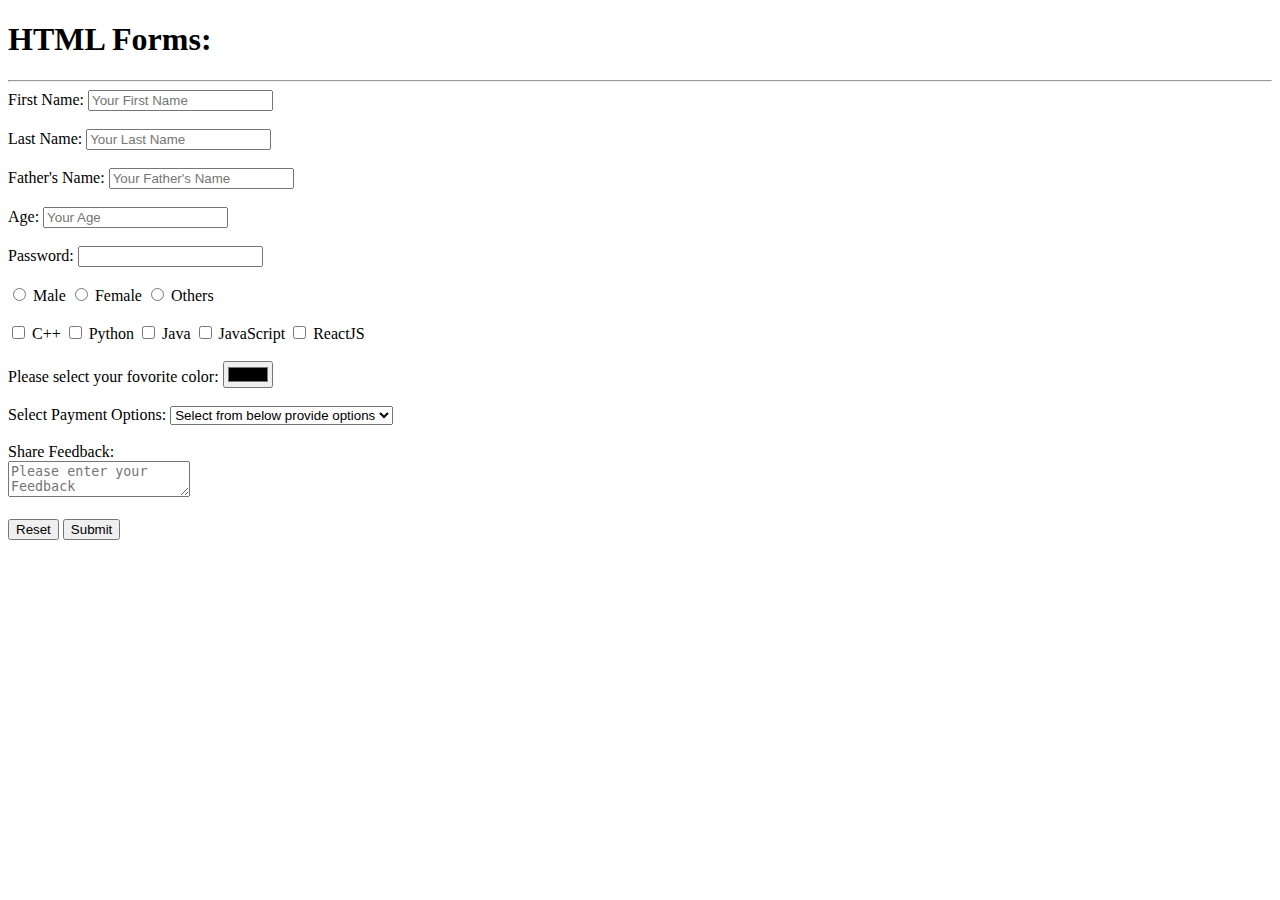
<file: HTML/5_.html>
<!DOCTYPE html>
<html lang="en">
<head>
    <meta charset="UTF-8">
    <meta name="viewport" content="width=device-width, initial-scale=1.0">
    <title>HTML Forms</title>
</head>
<body>
    <h1>HTML Forms:</h1>
    <hr>

    <!-- form_tag: used to create form -->
    <!-- action attribute: used to add JavaScript funtionalities -->
    <form action="">
        <!-- input_tag: used to take input from user, 
         attributes: minlength, maxlength, required: specify mandatory input, disabled, checked used with 'radio or checkbox' type -->
    
        <!-- input type: text:- used to take input as alphanumberic characters -->
        <label for="first_name">First Name:</label>
        <input type="text" name="userFirstName" id="first_name" placeholder="Your First Name" minlength="3" maxlength="15" required>
        <br><br>

        <label for="last_name">Last Name:</label>
        <input type="text" name="userLastName" id="last_name" placeholder="Your Last Name" required>
        <br><br>

        <label for="father_name">Father's Name:</label>
        <input type="text" name="userFatherName" id="father_name" placeholder="Your Father's Name" required>
        <br><br>

        <!-- input type: number:- used to take input as numbers -->
        <label for="age">Age:</label>
        <input type="number" name="userAge" id="age" placeholder="Your Age" required>
        <br><br>

        <!-- input type: pass:- used to take input as password -->
        <label for="pass">Password:</label>
        <input type="password" name="userPassword" id="pass" required>
        <br><br>

        <!-- input type: radio:- used to ask user to choose b/w multiple options -->
        <input type="radio" name="userGender" id="male" value="male">
        <label for="male">Male</label>
        <input type="radio" name="userGender" id="female" value="female">
        <label for="female">Female</label>
        <input type="radio" name="userGender" id="others" value="others">
        <label for="others">Others</label>
        <br><br>

        <!-- input type: used to take input as checkbox -->
        <input type="checkbox" name="subject" id="c++" value="c++">
        <label for="c++">C++</label>
        <input type="checkbox" name="subject" id="python" value="python">
        <label for="python">Python</label>
        <input type="checkbox" name="subject" id="java" value="java">
        <label for="java">Java</label>
        <input type="checkbox" name="subject" id="javascript" value="javascript">
        <label for="javascript">JavaScript</label>
        <input type="checkbox" name="subject" id="reactjs" value="reactjs">
        <label for="reactjs">ReactJS</label>
        <br><br>

        <!-- input type: used to take input as color -->
        <label for="clr">Please select your fovorite color: </label>
        <input type="color" name="userColor" id="clr">
        <br><br>

        <!-- How can we make Dropdown option in HTML? -->
        <!-- select_tag: used to make dropdown menu using 'option_tag' inside 'select_tag' -->
        <label for="paymentOption">Select Payment Options:</label>
        <select name="payment" id="paymentOption">
            <option value="">Select from below provide options</option>
            <option value="GPay">Google Pay</option>
            <option value="Paytm">Paytm</option>
            <option value="PhonePe">PhonePe</option>
            <option value="Navi">Navi UPI</option>
            <option value="cod">Cash On Delivery</option>
        </select>
        <br><br>

        <!-- textarea_tag: used to take long text just like feedback -->
        <label for="feedback">Share Feedback:</label><br>
        <textarea name="userFeedback" id="feedback" placeholder="Please enter your Feedback"></textarea>
        <br><br>

        <!-- input type: reset:- used to reset all input -->
        <input type="reset">


        <!-- <br><br> -->
        <input type="submit">
    </form>
</body>
</html>
</file>
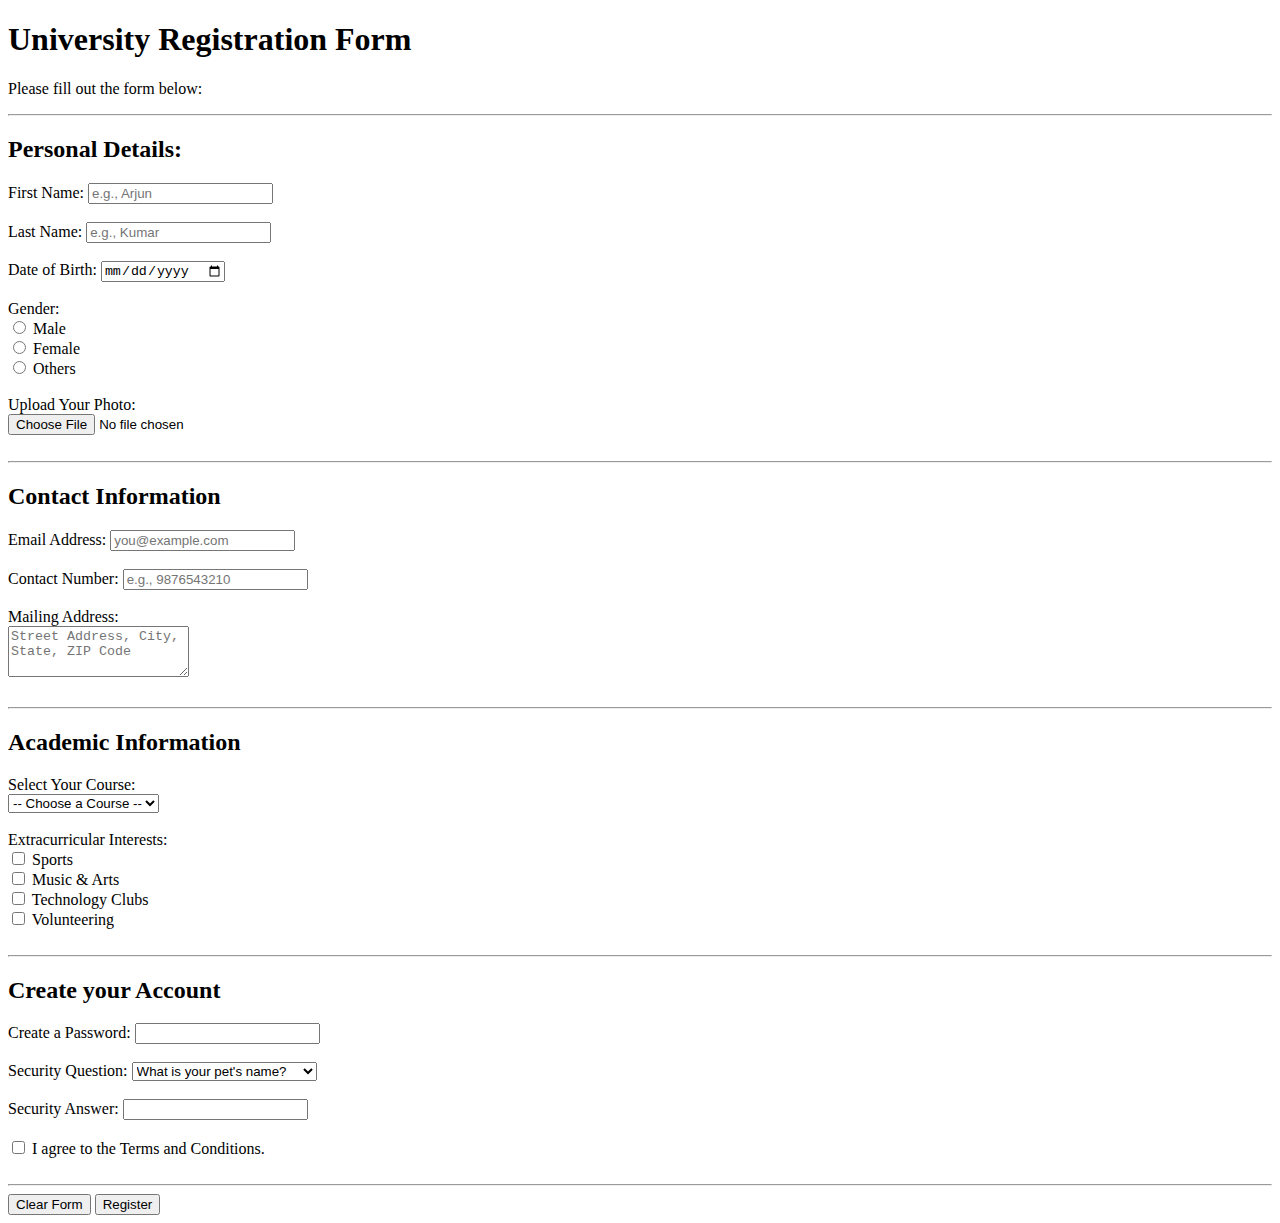
<file: HTML/formProject1.html>
<!DOCTYPE html>
<html lang="en">
<head>
    <meta charset="UTF-8">
    <meta name="viewport" content="width=device-width, initial-scale=1.0">
    <title>University Registration Form</title>
</head>
<body>
    <h1>University Registration Form</h1>
    <p>Please fill out the form below:</p>
    <hr>
    <h2>Personal Details:</h2>
    <form action="">
        <label for="userFirstName">First Name:</label>
        <input type="text" name="userFirstName" id="userFirstName" required placeholder="e.g., Arjun">
        <br><br>

        <label for="userLastName">Last Name:</label>
        <input type="text" name="userLastName" id="userLastName" required placeholder="e.g., Kumar">
        <br><br>

        <label for="dateOfBirth">Date of Birth:</label>
        <input type="date" name="dateOfBirth" id="dateOfBirth"  required>
        <br><br>
        
        <label for="userGender">Gender:</label>
        <br>
        <input type="radio" name="userGender" id="male" value="male">
        <label for="male">Male</label>
        <br>
        <input type="radio" name="userGender" id="female" value="female">
        <label for="female">Female</label>
        <br>
        <input type="radio" name="userGender" id="others" value="others">
        <label for="others">Others</label>
        <br><br>

        <label for="">Upload Your Photo:</label>
        <br>
        <input type="file">
        <br><br>
        <hr>


        <h2>Contact Information</h2>
        <label for="email">Email Address:</label>
        <input type="email" name="userEmail" id="email" required placeholder="you@example.com">
        <br><br>

        <label for="phoneNumber">Contact Number:</label>
        <input type="number" name="userContactNumber" id="phoneNumber" 
        required placeholder="e.g., 9876543210">
        <br><br>

        <label for="address">Mailing Address:</label>
        <br>
        <textarea name="userAddress" id="address" placeholder="Street Address, City, State, ZIP Code" rows="3"></textarea>
        <br><br>
        <hr>


        <h2>Academic Information</h2>
        <label>Select Your Course:</label>
        <br>
        <select name="courses" id="course">
            <option>-- Choose a Course --</option>
            <option value="physics">Physics</option>
            <option value="chemistry">Chemistry</option>
            <option value="maths">Maths</option>
            <option value="computerScience">Computer Science</option>
        </select>
        <br><br>

        <label>Extracurricular Interests:</label>
        <br>
        <input type="checkbox" name="userInterest" id="sports" value="sports">
        <label for="sports">Sports</label>
        <br>
        <input type="checkbox" name="userInterest" id="music&arts" value="music&arts">
        <label for="music&arts">Music & Arts</label>
        <br>
        <input type="checkbox" name="userInterest" id="technologyClub" value="technologyClub">
        <label for="technologyClub">Technology Clubs</label>
        <br>
        <input type="checkbox" name="volunteering" id="volunteering" value="volunteering">
        <label for="volunteering">Volunteering</label>
        <br><br>
        <hr>


        <h2>Create your Account</h2>
        <label for="password">Create a Password:</label>
        <input type="password" name="userPassword" id="password" required>
        <br><br>

        <label for="">Security Question:</label>
        <select name="" id="">
            <option value="petName">What is your pet's name?</option>
            <option value="nickName">What is your nick name?</option>
            <option value="favoriteSport">What is your favorite sport?</option>
        </select>
        <br><br>

        <label for="securityAnswer">Security Answer:</label>
        <input type="text" name="securityAnswer" id="securityAnswer">
        <br><br>

        <input type="checkbox" name="t&c" id="t&c" required>
        <label for="t&c">I agree to the Terms and Conditions.</label>
        <br><br>
        <hr>

        
        <!-- <input type="reset" value="Clear Form">
        <input type="submit" value="Register"> -->
        <button type="reset">Clear Form</button>
        <button type="submit">Register</button>

    </form>
</body>
</html>
</file>
<file: CSS/1_Intro/style.css>
h1 {
    background-color: aquamarine;
}

h3 {
    background-color: pink;
}
</file>
<file: CSS/2_Selectors/style.css>
/* 1) Element Selector */
/* p {
    color: red;
}
h2 {
    background-color: aquamarine;
} */


/* ------------------------------------------------------------------------------------------ */
/* 2) ID Selector: prefix the id-selector with "#"
    >> It should always be unique and only be used for specifice purpose
    >> Mostly used with JavaScript!
*/
/* #firstPId {
    background-color: bisque;
    color: red;
}
#secondPId {
    background-color: cyan;
}
#h1OnlyId {
    color: yellow;
    background-color: blue;
} */


/* -------------------------------------------------------------------------------------------- */
/* >> Group Selector: If I want same style for multiple id's */
/* #firstPId, #secondPId, .highlighter {
    font-family: 'Segoe UI', Tahoma, Geneva, Verdana, sans-serif;
    background-color: chocolate;
} */


/* -------------------------------------------------------------------------------------------- */
/* 3) Class Selector: prefix the class-selector with "."
    >> Can be used multiple times in HTML tag
    >> Can also use multiple 'className' in a single element!
*/
/* .firstClass {
    background-color: burlywood;
}
.h2OnlyClass {
    color: green;
}
.highlighter {
    background-color: yellow;
}
.secondClass {
    color: brown;
    font-family: 'Franklin Gothic Medium', 'Arial Narrow', Arial, sans-serif;
} */


/* -------------------------------------------------------------------------------------------- */
/* 4) Nested Selector: using id, class and element selector at a single element
    >> ID >> Class >> Element
*/
/* #nestedID {
    color: blue;
}
.nestedClass {
    color: goldenrod;
}
p {
    color: tomato;
} */


/* -------------------------------------------------------------------------------------------- */
/* Universal Selector: to apply the style to all the elements of the HTML doc */
/* * {
    text-align: center;
} */


/* -------------------------------------------------------------------------------------------- */
/* Descendent Selector: style all the elements present under a particular section or element (irrespective of the direct or indirect child)*/
/* #descendentSelector li{
    color: blue;
} */


/* -------------------------------------------------------------------------------------------- */
/* Direct Child Selector: style only the direct child elements */
/* #descendentSelector > p {
    color: red;
} */

h3:hover {
    background-color: yellow;
}
</file>
<file: CSS/3_Colors&Units/style.css>
body {
    text-align: center;
    font-size: 20px;
    font-family: 'Franklin Gothic Medium', 'Arial Narrow', Arial, sans-serif;
    color: cadetblue;
    background-color: black;
}

#moreOnPixel {
    color: pink;
    font-family: Arial, Helvetica, sans-serif;
}

#pixel {
    color: bisque;
}

h3 {
    color: #ffe6a7;
}

section {
    border: 4px dashed firebrick; /* dashed, dotted, solid */
    border-radius: 25px;
}
</file>
<file: CSS/4_BoxModel/style.css>
h1 {
    background-color: orange;
    /* padding: 50px; */
    /* height: used to handle height in content box only,
    width: used to handle width in the context box only */
    /* height: 300px;
       width: 300px; */

    /* Using border in expandable form: */
    /* border-width: 10px;
    border-style: solid;
    border-color: green; */
    
    /* In simpler form, all the above three border css can be applied as: */
    /* border: 10px solid green; */

    /* margin: used to manage space beyond border(within the viewport),
    text-align: Used to center align the text,
    padding: used to manage space b/w content and border,
    border-radius: Used to make rounded */
    
    /* margin: 50px; */
    /* text-align: center; */
    /* padding: 10px 20px 30px 40px; */
    /* border-radius: 20px; */

    box-sizing: border-box;
    padding: 50px;
    border: 10px solid;
    height: 300px;
    width: 500px;
    border-color: black;

}

h2 {
    box-sizing: content-box;
    padding: 50px;
    background-color: aquamarine;
    border: 10px solid red;
    height: 100px;
    width: 400px;
}

p {
    /* background-color: Used to change background color,
    padding: Used to increase space b/w content and border,
    border: Used to create border,
    margin: Used to increase/decrease space b/w two elements */

    /* background-color: aquamarine;    */
    /* padding: 20px;   */
    /* border: 20px solid red;  */
    /* margin: 20px;    */
    color: blue;

}

h3 {
    display: inline-block;
    padding: 10px 10px 10px 10px;
    margin: 5px 10px;
    border: 5px solid;
    background-color: pink;
}

/* span {
    background-color: red;
} */

/* Universal Selector: */
/* * {
    margin: 0%;
} */
</file>
<file: CSS/cssSeclectors.css>
/* 1) Element Selector */
/* p {
    color: red;
}
h2 {
    background-color: aquamarine;
} */


/* ------------------------------------------------------------------------------------------ */
/* 2) ID Selector: prefix the id-selector with "#"
    >> It should always be unique and only be used for specifice purpose
    >> Mostly used with JavaScript!
*/
/* #firstPId {
    background-color: bisque;
    color: red;
}
#secondPId {
    background-color: cyan;
}
#h1OnlyId {
    color: yellow;
    background-color: blue;
} */


/* -------------------------------------------------------------------------------------------- */
/* >> Group Selector: If I want same style for multiple id's */
/* #firstPId, #secondPId, .highlighter {
    font-family: 'Segoe UI', Tahoma, Geneva, Verdana, sans-serif;
    background-color: chocolate;
} */


/* -------------------------------------------------------------------------------------------- */
/* 3) Class Selector: prefix the class-selector with "."
    >> Can be used multiple times in HTML tag
    >> Can also use multiple 'className' in a single element!
*/
/* .firstClass {
    background-color: burlywood;
}
.h2OnlyClass {
    color: green;
}
.highlighter {
    background-color: yellow;
}
.secondClass {
    color: brown;
    font-family: 'Franklin Gothic Medium', 'Arial Narrow', Arial, sans-serif;
} */


/* -------------------------------------------------------------------------------------------- */
/* 4) Nested Selector: using id, class and element selector at a single element
    >> ID >> Class >> Element
*/
/* #nestedID {
    color: blue;
}
.nestedClass {
    color: goldenrod;
}
p {
    color: tomato;
} */


/* -------------------------------------------------------------------------------------------- */
/* Universal Selector: to apply the style to all the elements of the HTML doc */
/* * {
    text-align: center;
} */


/* -------------------------------------------------------------------------------------------- */
/* Descendent Selector: style all the elements present under a particular section or element (irrespective of the direct or indirect child)*/
/* #descendentSelector li{
    color: blue;
} */


/* -------------------------------------------------------------------------------------------- */
/* Direct Child Selector: style only the direct child elements */
/* #descendentSelector > p {
    color: red;
} */

h3:hover {
    background-color: yellow;
}
</file>
